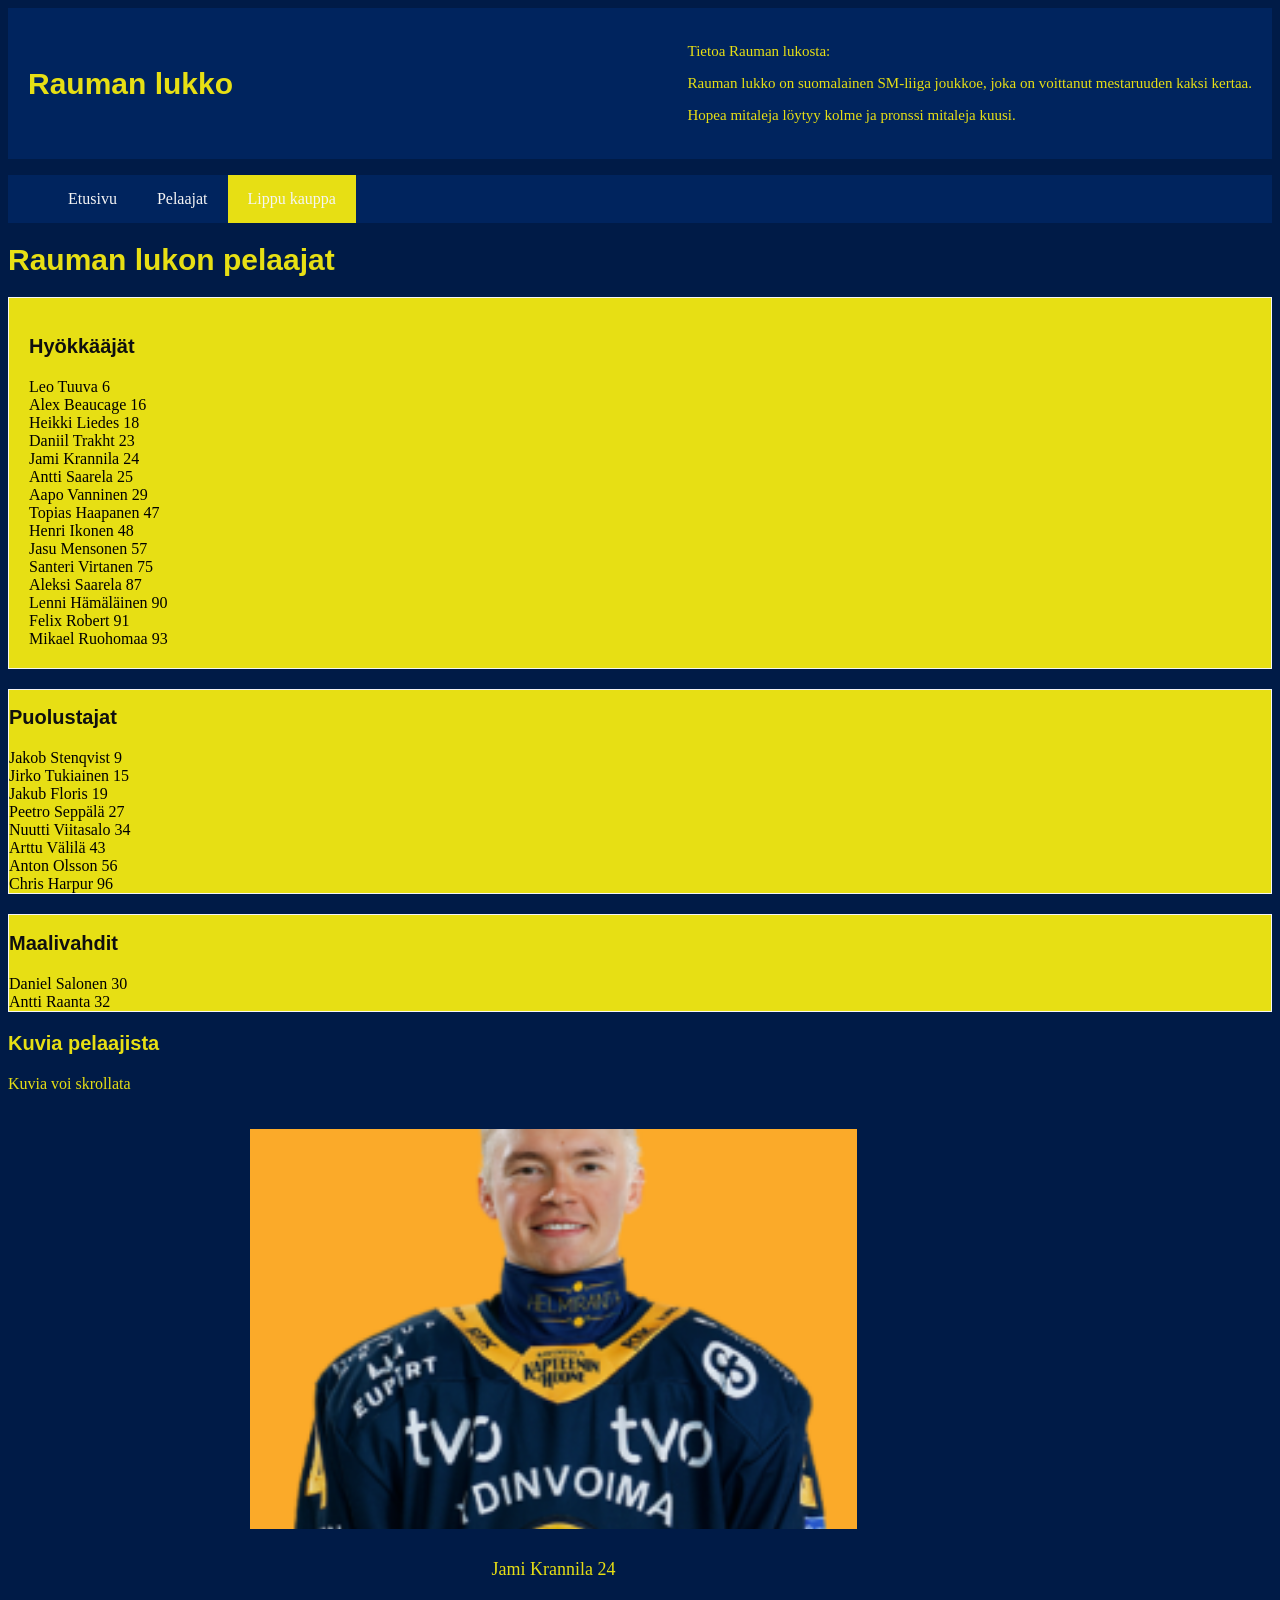
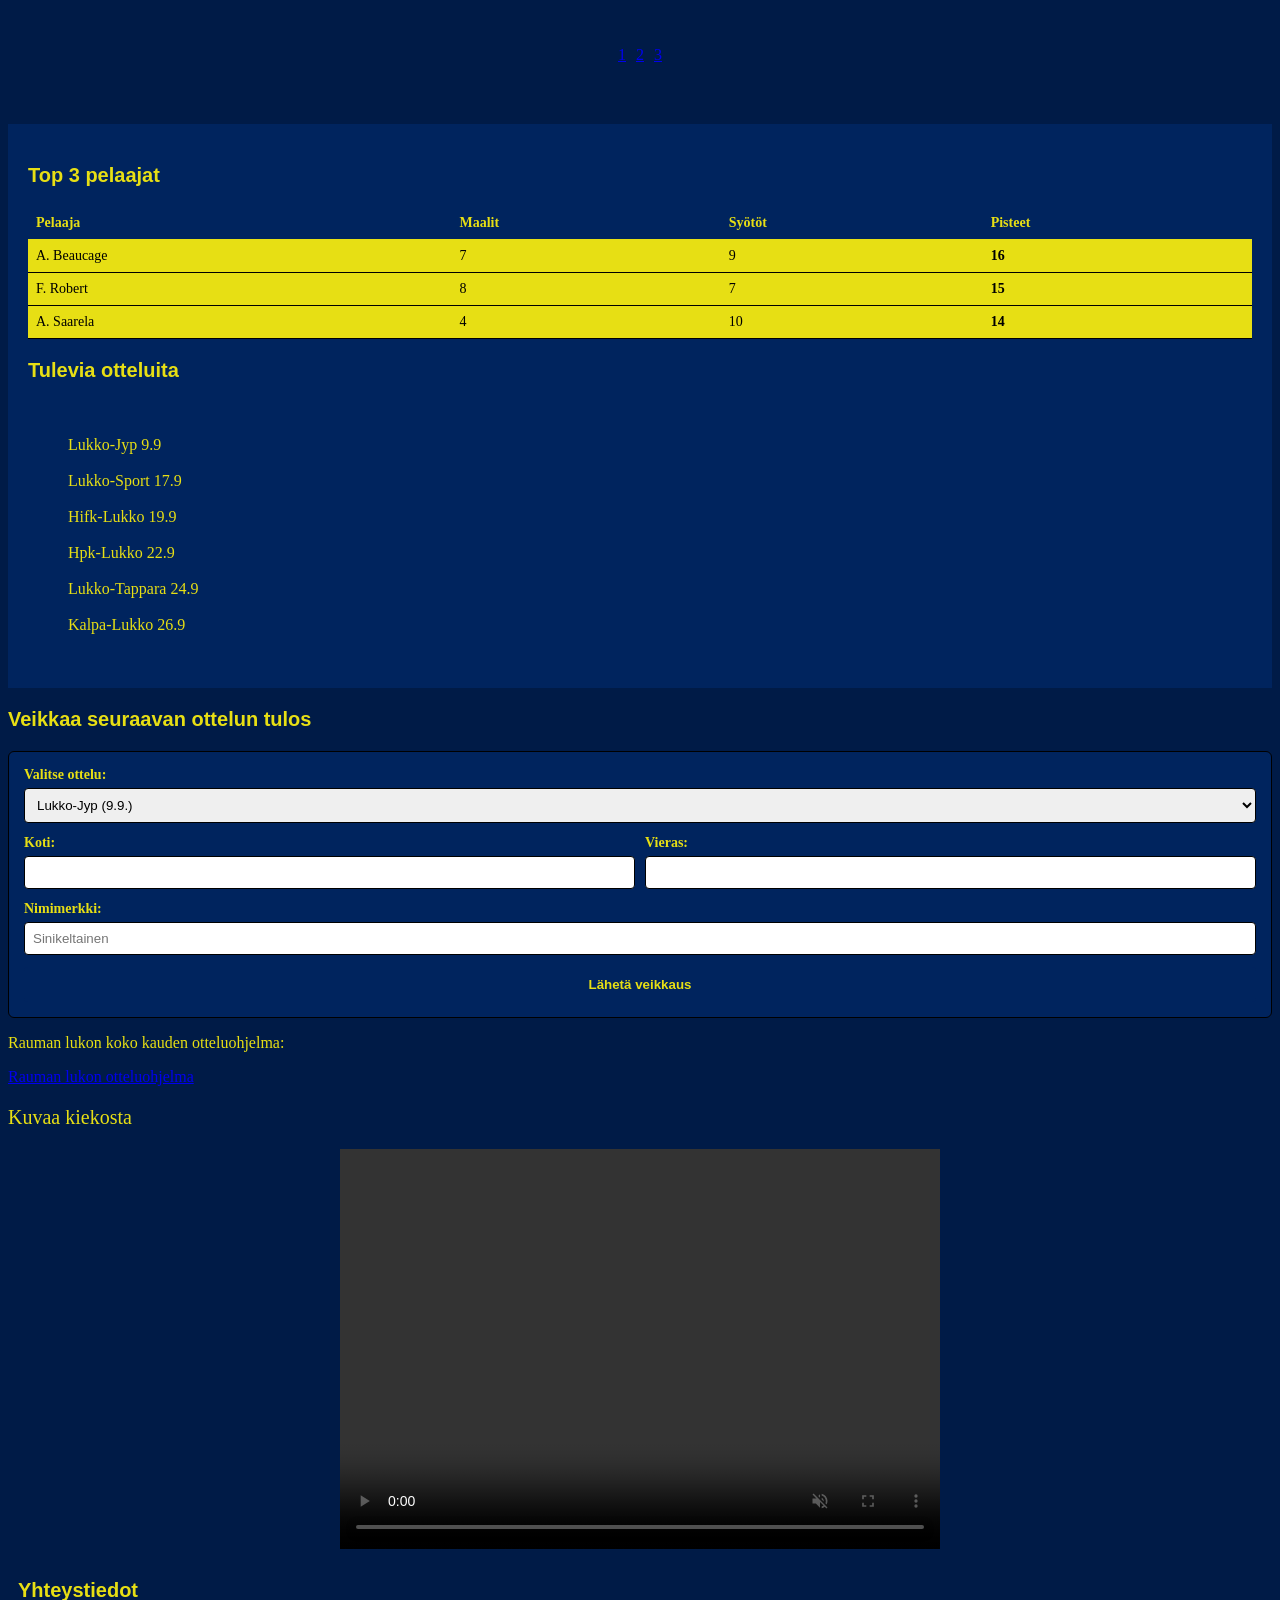
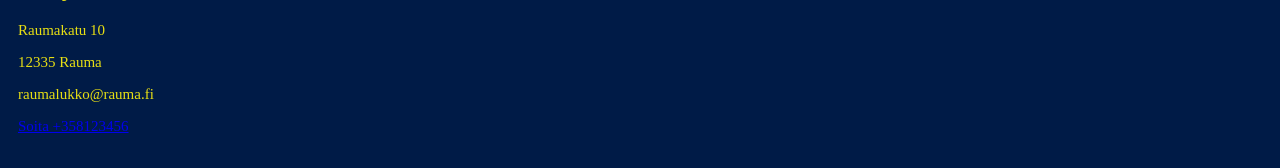
<file: index.html>
<!DOCTYPE html>
<html lang="fi">
<head>
    <meta charset="UTF-8">
    <meta name="viewport" content="width=device-width, initial-scale=1.0">
    <title>index</title>
    <link rel="stylesheet" href="index.css">
    <link rel="icon" href="RL.png" type="image/svg+xml">
</head>
<body>
    <!-- Otsikko -->
     <header class="header">
        <div>
     <h1>Rauman lukko</h1>
     </div>
     <div class="header-info">
     <p class="esittely">Tietoa Rauman lukosta:</p>
     <p class="esittely">Rauman lukko on suomalainen SM-liiga joukkoe, joka on voittanut mestaruuden kaksi kertaa.</p>
     <p class="esittely">Hopea mitaleja löytyy kolme ja pronssi mitaleja kuusi.</p>
     </div>
     </header>

     <nav class="nav">
        <ul>
        <li><a href="#">Etusivu</a></li>
        <li><a href="#">Pelaajat</a></li>
        <li><a href="#" class="active">Lippu kauppa</a></li>
        </ul>
     </nav>

     <main class="main">
     <h1>Rauman lukon pelaajat</h1>

     <article class="hyökkääjä-article">
    <h2>Hyökkääjät</h2> 
    <section class="pelaajat">
    Leo Tuuva 6 <br>
    Alex Beaucage 16 <br> 
    Heikki Liedes 18 <br>
    Daniil Trakht 23 <br>
    Jami Krannila 24 <br>
    Antti Saarela 25 <br>
    Aapo Vanninen 29 <br>
    Topias Haapanen 47 <br>
    Henri Ikonen 48 <br>
    Jasu Mensonen 57 <br>
    Santeri Virtanen 75 <br>
    Aleksi Saarela 87 <br>
    Lenni Hämäläinen 90 <br>
    Felix Robert 91 <br>
    Mikael Ruohomaa 93
    </section>
    </article>

    <article class="puolustaja-article">
    <h2>Puolustajat</h2>
    <section class="pelaajat">
    Jakob Stenqvist 9 <br>
    Jirko Tukiainen 15 <br>
    Jakub Floris 19 <br>
    Peetro Seppälä 27 <br>
    Nuutti Viitasalo 34 <br>
    Arttu Välilä 43 <br>
    Anton Olsson 56 <br>
    Chris Harpur 96 
    </section>
    </article>

    <article class="maalivahti-article">
    <h2>Maalivahdit</h2>
    <section class="pelaajat">
    Daniel Salonen 30 <br>
    Antti Raanta 32
    </section>
    </article>
    </main>

    <section class="carousel-section">
        <h3>Kuvia pelaajista</h3>
        <p class="kuva">Kuvia voi skrollata</p>
        <div class="carousel">
          <figure class="carousel-item" id="slide1">
            <img src="jami.png" alt="pelaaja1">
            <figcaption class="kuva">Jami Krannila 24</figcaption>
          </figure>
          <figure class="carousel-item" id="slide2">
            <img src="nuutti.png" alt="pelaaja2">
            <figcaption class="kuva">Nuutti Viitasalo 34</figcaption>
          </figure>
          <figure class="carousel-item" id="slide3">
            <img src="daniel.png" alt="pelaaja3">
            <figcaption class="kuva">Daniel Salonen 30</figcaption>
          </figure>
        </div>
        <nav class="carousel-nav">
            <a href="#slide1">1</a>
            <a href="slide2">2</a>
            <a href="slide3">3</a>
        </nav>
     </section>

     <aside class="sidebar">

      <h3>Top 3 pelaajat</h3>
      <table class="pelaajataulukko">
        <thead>
          <tr>
            <th>Pelaaja</th>
            <th>Maalit</th>
            <th>Syötöt</th>
            <th>Pisteet</th>
          </tr>
        </thead>
        <tbody>
          <tr>
            <td>A. Beaucage</td>
            <td>7</td>
            <td>9</td>
            <td><strong>16</strong></td>
          </tr>
          <tr>
            <td>F. Robert</td>
            <td>8</td>
            <td>7</td>
            <td><strong>15</strong></td>
          </tr>
          <tr>
            <td>A. Saarela</td>
            <td>4</td>
            <td>10</td>
            <td><strong>14</strong></td>
          </tr>
        </tbody>
      </table>

    <h3>Tulevia otteluita</h3> <br>
    <ul>
    <li><a href="#">Lukko-Jyp 9.9</a></li> <br>
    <li><a href="#">Lukko-Sport 17.9</a></li> <br>
    <li><a href="#">Hifk-Lukko 19.9</a></li> <br>
    <li><a href="#">Hpk-Lukko 22.9</a></li> <br>
    <li><a href="#">Lukko-Tappara 24.9</a></li> <br>
    <li><a href="#">Kalpa-Lukko 26.9</a></li> <br>
    </ul>
    </aside>

   <h3>Veikkaa seuraavan ottelun tulos</h3>
   <form class="lukko-lomake" action="#" method="post">
    <label for="ottelu">Valitse ottelu:</label>
    <select name="ottelu" id="ottelu">
      <option value="lukko-jyp">Lukko-Jyp (9.9.)</option>
      <option value="lukko-sport">Lukko-Sport (17.9.)</option>
      <option value="hifk-lukko">Hifk-Lukko (19.9.)</option>
    </select>

    <div class="tulos-rivi">
      <div>
        <label for="koti">Koti:</label>
        <input type="number" id="koti" name="koti" min="0" max="20">
      </div>
      <div>
        <label for="vieras">Vieras:</label>
        <input type="number" id="vieras" name="vieras" min="0" max="20">
      </div>
    </div>

    <label for="nimimerkki">Nimimerkki:</label>
    <input type="text" id="nimimerkki" name="nimimerkki" placeholder="Sinikeltainen" required>

    <button type="submit">Lähetä veikkaus</button>
   </form>

<!-- Linkki koko Lukon otteluohjelmaan -->
    <p class="ottelu">Rauman lukon koko kauden otteluohjelma:</p>
 <a href="https://www.raumanlukko.fi/otteluohjelma" target="_blank">Rauman lukon otteluohjelma</a>



     <p class="linkki">Kuvaa kiekosta</p>
    
        <video width="600" height="400" controls autoplay muted loop>
    <source src="kiekko.mp4" type="video/mp4">
</video>


     

     <section class="yhteystiedot">
            <h3>Yhteystiedot</h3>
            <p>Raumakatu 10</p>
            <p>12335 Rauma</p>
            <p>raumalukko@rauma.fi</p>
            <p><a href="tel:+358123456">Soita +358123456</a></p>
        </section>
</body>
</html>
</file>
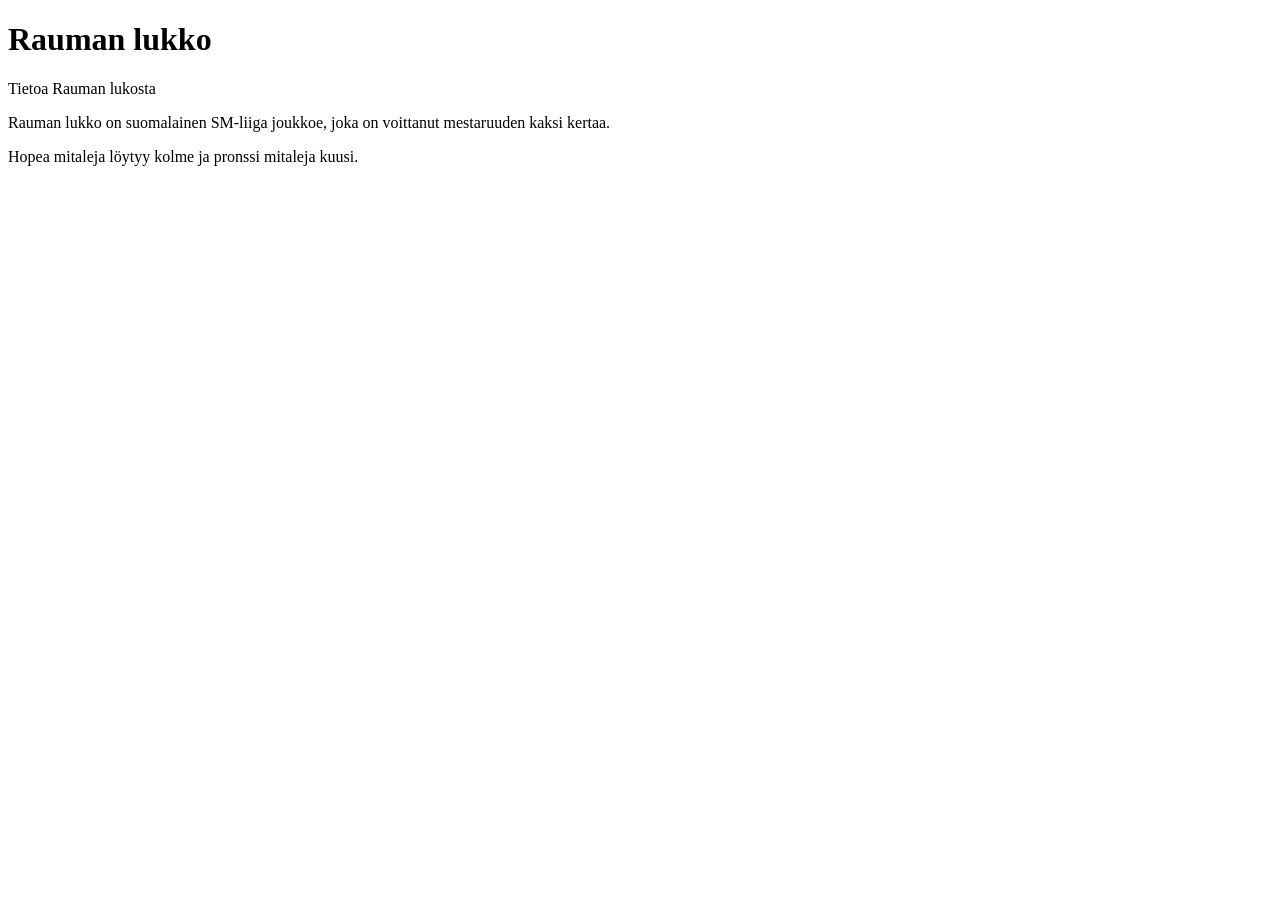
<file: harkka.html>
<!DOCTYPE html>
<html lang="en">
<head>
    <meta charset="UTF-8">
    <meta name="viewport" content="width=device-width, initial-scale=1.0">
    <title>Document</title>
</head>
<body>
    <!-- Otsikko -->
     <h1>Rauman lukko</h1>
     <p>Tietoa Rauman lukosta</p>
     <p>Rauman lukko on suomalainen SM-liiga joukkoe, joka on voittanut mestaruuden kaksi kertaa.</p>
     <p>Hopea mitaleja löytyy kolme ja pronssi mitaleja kuusi.</p>
</body>
</html>
</file>
<file: index.css>
body {
    background-color: rgb(0, 27, 71);
}

h1 {
    color: rgb(231, 223, 20);
    font-family: Arial, Helvetica, sans-serif;
    font-size: 30px;
}

h2 {
    font-size: 20px;
    font-family: Arial, Helvetica, sans-serif;
    color: rgb(15, 15, 15);
}

h3 {
    font-size: 20px;
    font-family: Arial, Helvetica, sans-serif;
    color: rgb(231, 223, 20);
}

.nav {
    grid-area: nav;
    background-color: rgb(0, 36, 94);
}

.nav ul {
    display: flex;
    list-style: none;
}

.nav a {
    display: block;
    color: whitesmoke;
    text-decoration: none;
    padding: 15px 20px;
}

.nav a:hover, .nav a:focus {
    background-color: silver;
}

.nav a.active {
    background-color: rgb(231, 223, 20);
    color: whitesmoke;
}

.sidebar {
    grid-area: sidebar;
    background-color: rgb(0, 36, 94);
    padding: 20px;
}

.sidebar ul {
    list-style: none;
}

.sidebar a {
    font-style: bold;
    color: rgb(231, 223, 20);
    text-decoration: none;
}

.esittely {
    color: rgb(231, 223, 20);
    font-size: 15px;
    padding: auto;
}

.linkki {
    font-size: 20px;
    color: rgb(231, 223, 20);
}

.yhteystiedot {
    font-size: 15px;
    padding: 10px;
}

.pelaajat {
    color: black;
}

.header {
    grid-area: header;
    display: flex;
    justify-content: space-between;
    align-items: center;
    background-color: rgb(0, 36, 94);
    padding: 20px;
    margin: 0;
}

.main {
    grid-area: main;
}

.main h2 {
    margin-bottom: 20px;
}

.article-grid {
    display: grid;
    grid-auto-columns: repeat (auto-fit, minmax(200px, 1fr));
    gap: 20px;
}

.hyökkääjä-article {
    background-color: rgb(231, 223, 20);
    border: 1px solid whitesmoke;
    padding: 20px;
}

.puolustaja-article {
    margin-top: 20px;
   background-color: rgb(231, 223, 20);
   border: 1px solid whitesmoke;
}

.maalivahti-article {
    margin-top: 20px;
   background-color: rgb(231, 223, 20);
   border: 1px solid whitesmoke;
}


.carousel-section {
    margin-bottom: 60px;
}

.carousel-section p {
    margin-bottom: 20px;
}

.carousel {
    display: flex;
    flex-wrap: nowrap;
    gap: 20px;
    overflow-x: auto;
    scroll-snap-type: proximity;
    scroll-behavior: smooth;
    padding-bottom: 20px;
    scrollbar-width: none;
}

.carousel-item {
    flex: 0 0 80%;
    scroll-snap-align: center;
}

.carousel-item img {
    width: 60%;
    height: 400px;
    object-fit: cover;
    display: block;
    margin: 0 auto;
}

.carousel-item figcaption {
    padding: 30px;
    text-align: center;
    font-size: 18px;
}

.carousel-nav {
    justify-content: center;
    display: flex;
    gap: 10px;
    margin-bottom: 15px;
}

.yhteystiedot {
    color: rgb(231, 223, 20);
}

.ottelu {
    color: rgb(231, 223, 20);
}

.kuva {
    color: rgb(231, 223, 20);
}

video {
    display: block;
    margin: 0 auto;
}

.pelaajataulukko {
    border-collapse: collapse;
    width: 100%;
    margin-bottom: 20px;
    font-size: 14px;
    background-color: rgb(231, 223, 20);
}

.pelaajataulukko th,
.pelaajataulukko td {
    padding: 8px;
    text-align: left;
    border-bottom: 1px solid;
}

.pelaajataulukko th {
    background-color: rgb(0, 36, 94);
    color: rgb(231, 223, 20);
}

.lukko-lomake {
    background-color: rgb(0, 36, 94);
    padding: 15px;
    border-radius: 6px;
    border: 1px solid;
    margin-top: 15px;
    font-size: 14px;
}

.lukko-lomake label {
    display: block;
    margin-bottom: 5px;
    font-weight: bold;
    color: rgb(231, 223, 20);
}

.lukko-lomake input,
.lukko-lomake select {
    width: 100%;
    padding: 8px;
    margin-bottom: 12px;
    border: 1px solid;
    border-radius: 4px;
    box-sizing: border-box;
}

.tulos-rivi {
    display: flex;
    gap: 10px;
}

.tulos-rivi div {
    flex: 1;
}

.lukko-lomake button {
    width: 100%;
    padding: 10px;
    background-color: rgb(0, 36, 94);
    color: rgb(231, 223, 20);
    font-weight: bold;
    border: none;
    border-radius: 4px;
    cursor: pointer;
}

.lukko-lomake button:hover {
    background-color: rgb(0, 27, 71);
}
</file>
